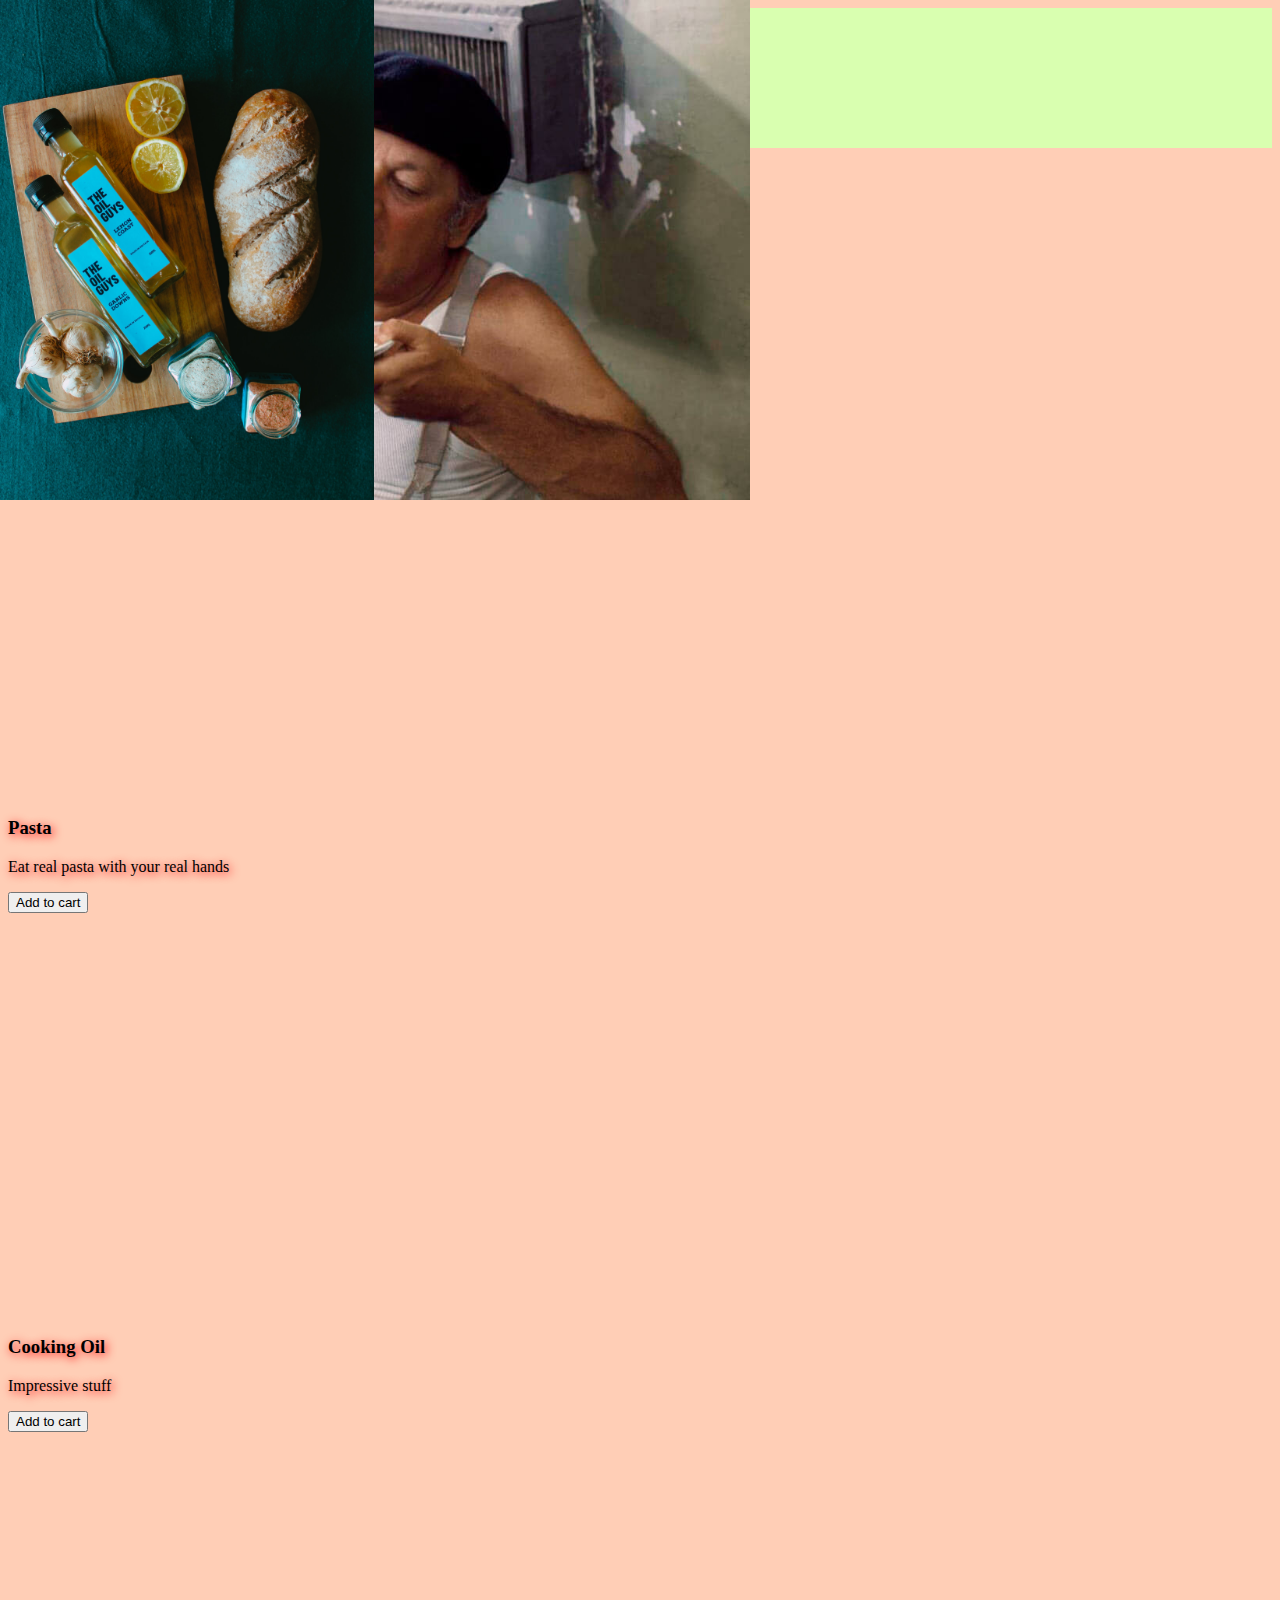
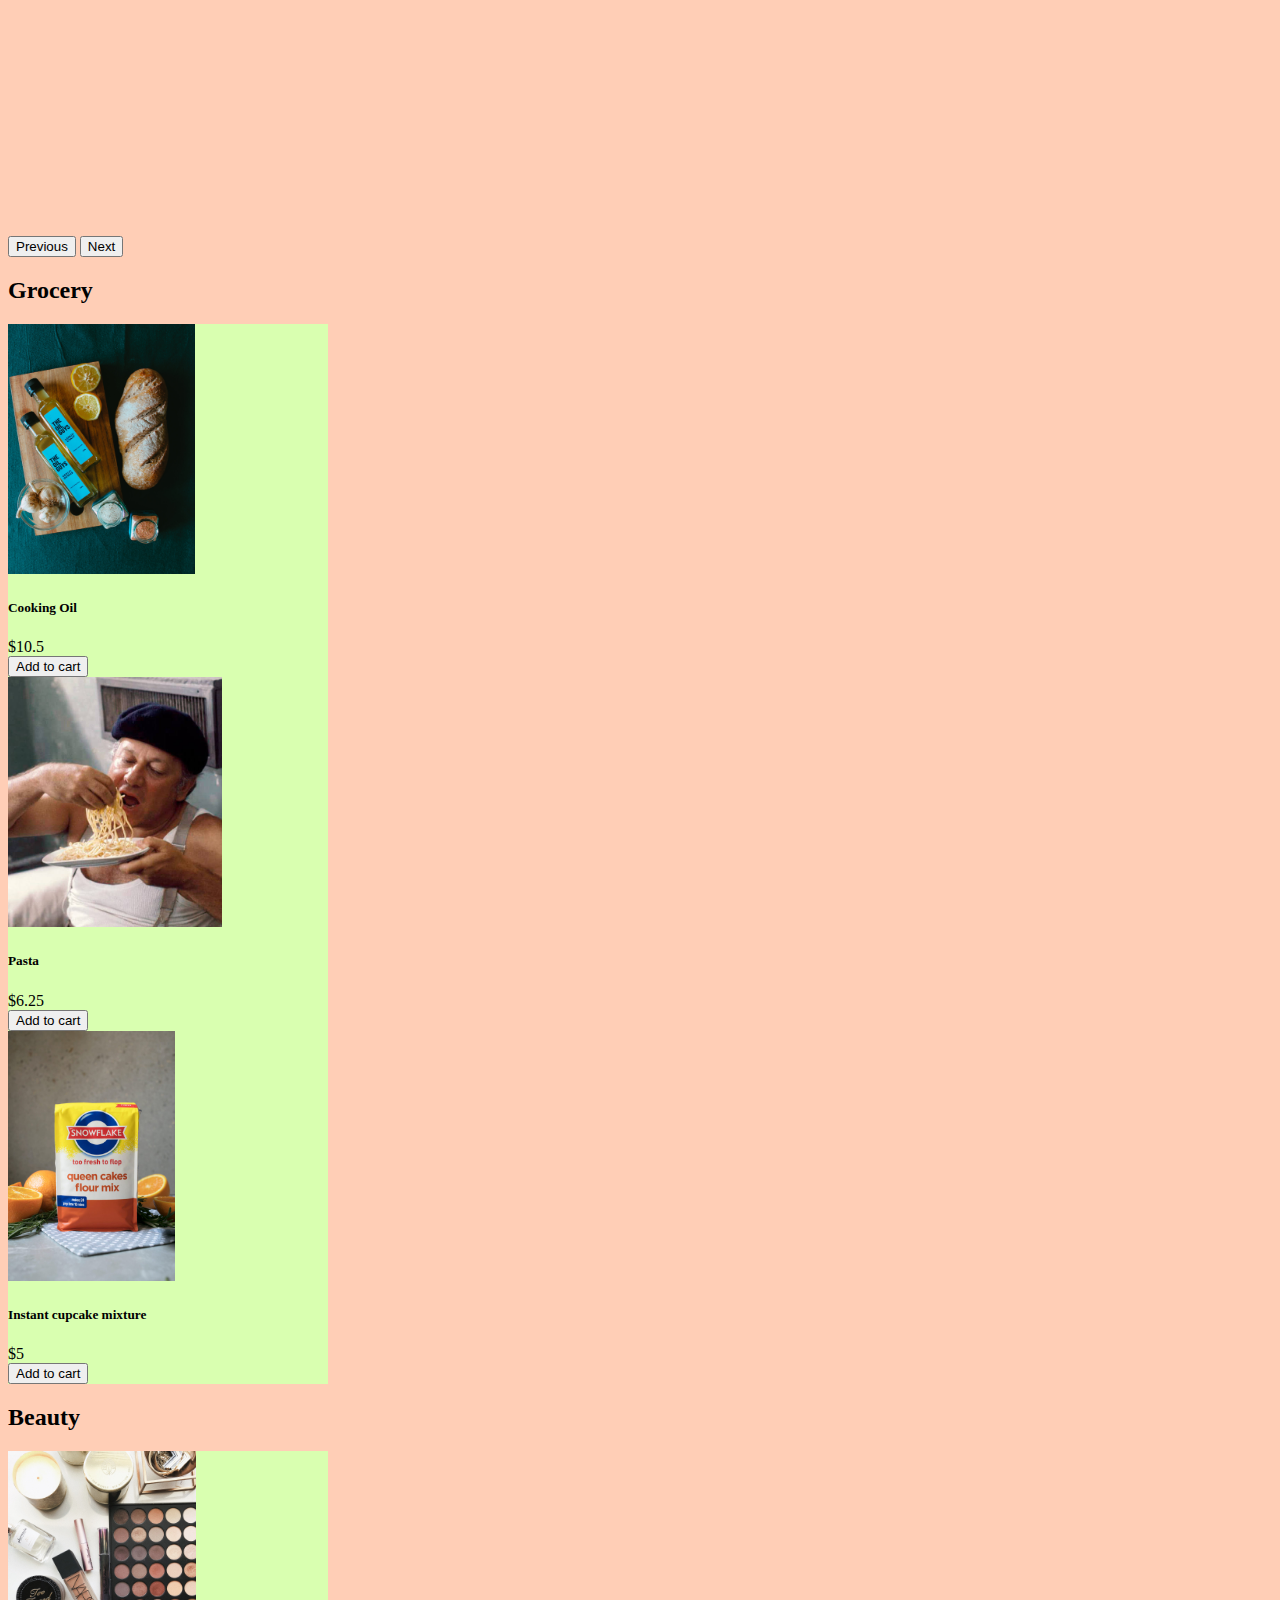
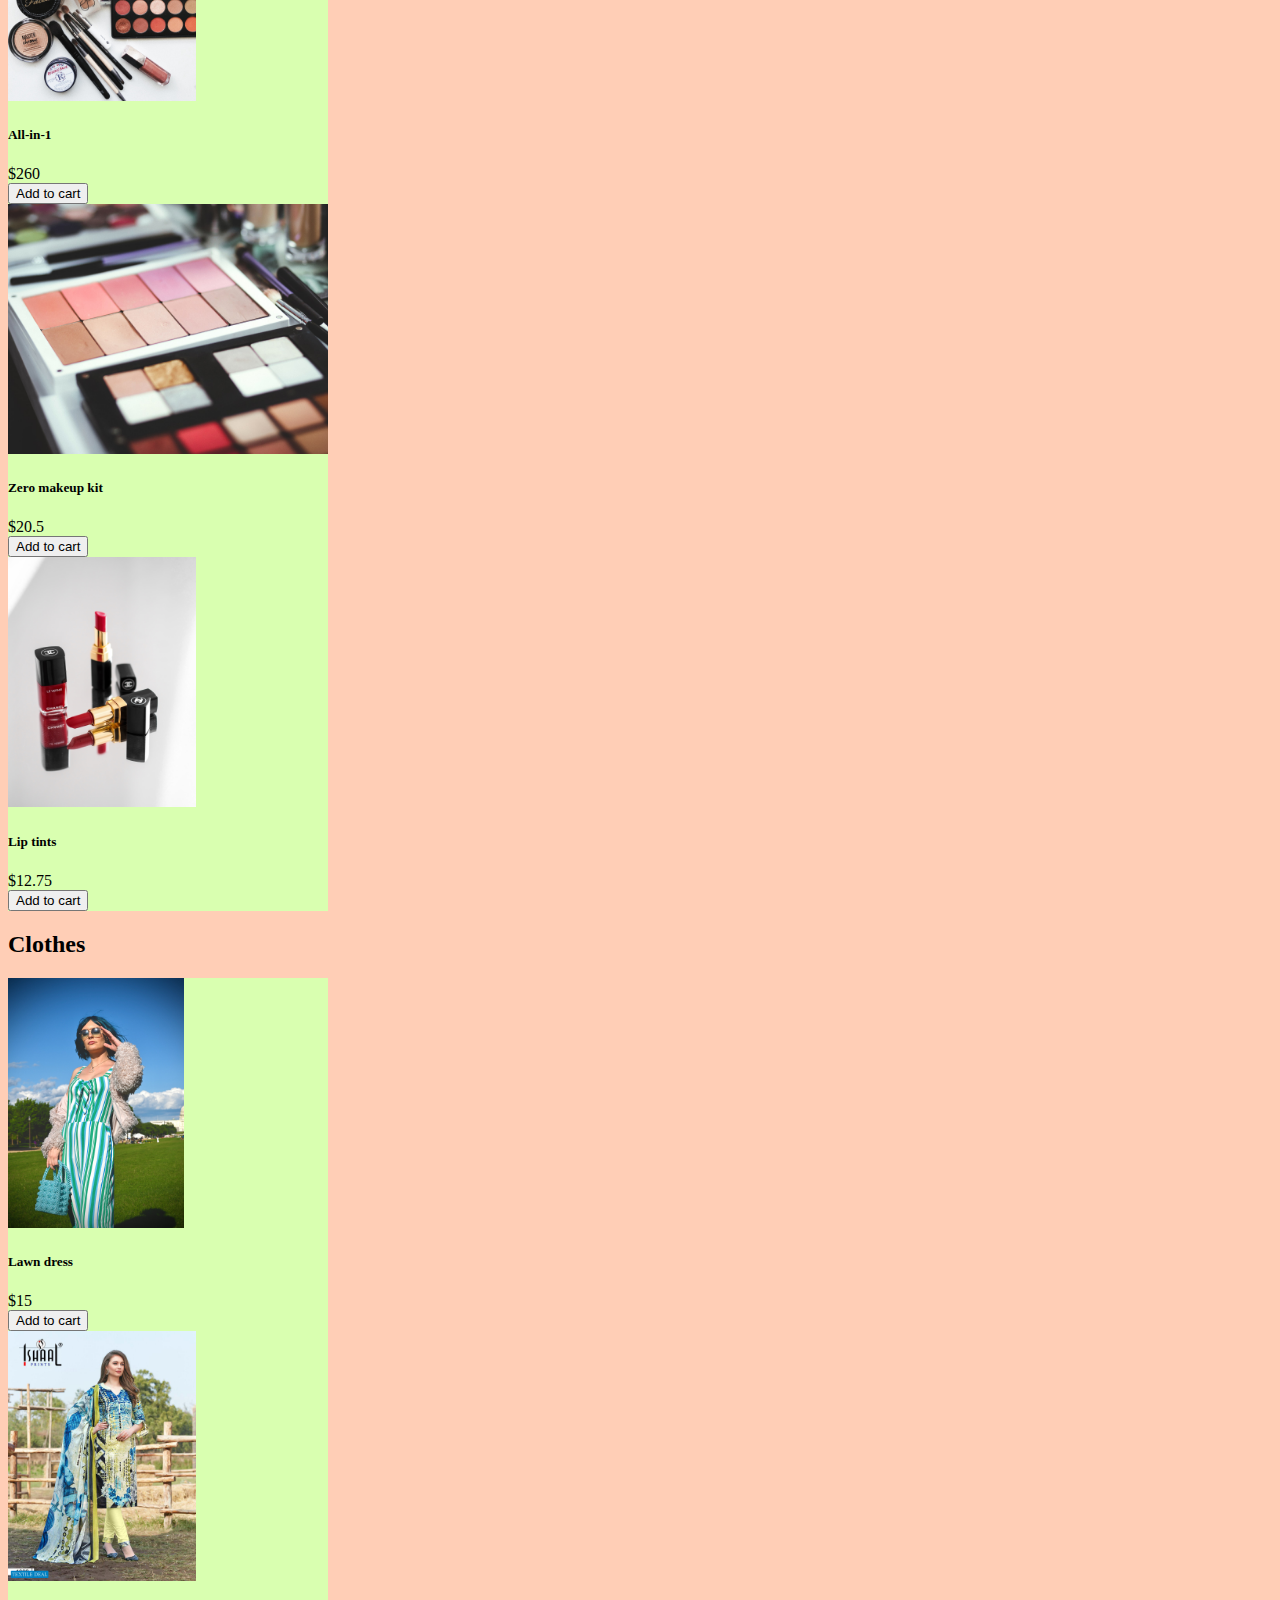
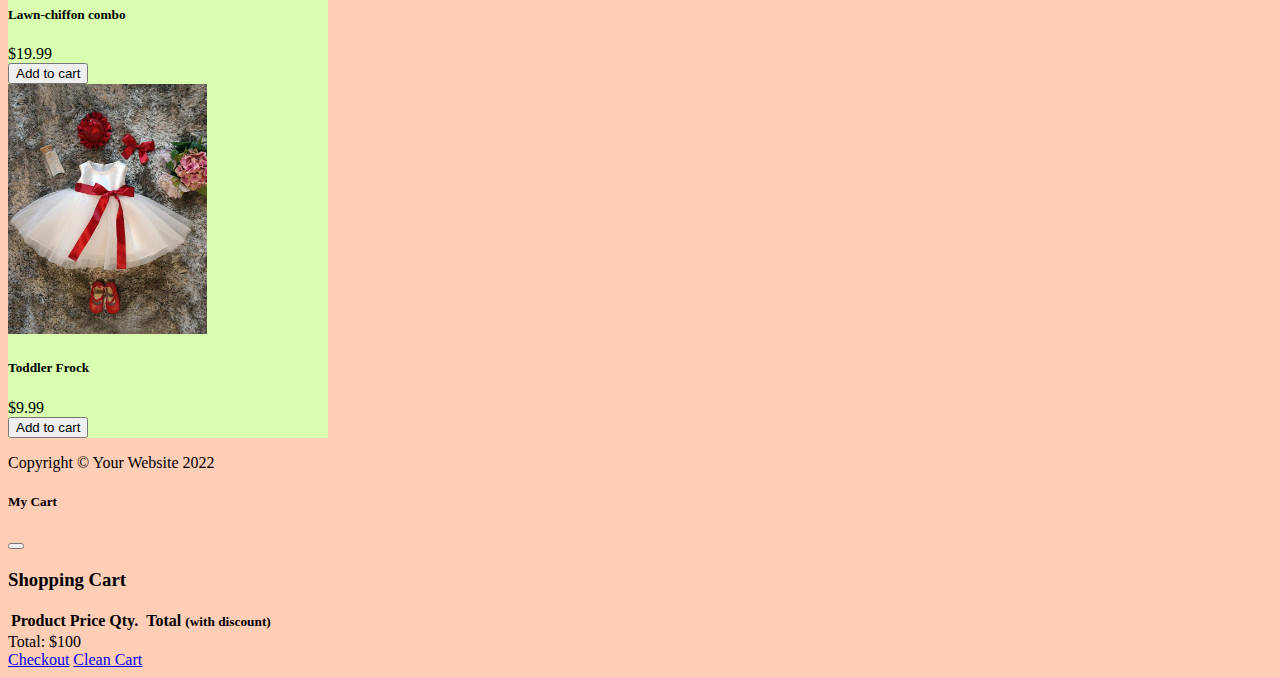
<file: index.html>
<!DOCTYPE html>
<html lang="en">

<head>
	<meta charset="utf-8" />
	<meta name="viewport" content="width=device-width, initial-scale=1, shrink-to-fit=no" />
	<meta name="description" content="" />
	<meta name="author" content="" />
	<title>ShopNow</title>
	<!-- Favicon-->
	<link rel="icon" type="image/x-icon" href="images/favicon.ico" />
	<link href="https://cdn.jsdelivr.net/npm/bootstrap@5.1.3/dist/css/bootstrap.min.css" rel="stylesheet"
		integrity="sha384-1BmE4kWBq78iYhFldvKuhfTAU6auU8tT94WrHftjDbrCEXSU1oBoqyl2QvZ6jIW3" crossorigin="anonymous">
	<link rel="stylesheet" href="./css/custom.css">

	<!-- Bootstrap icons-->
	<link rel="stylesheet" href="https://use.fontawesome.com/releases/v5.8.1/css/all.css"
		integrity="sha384-50oBUHEmvpQ+1lW4y57PTFmhCaXp0ML5d60M1M7uH2+nqUivzIebhndOJK28anvf" crossorigin="anonymous">
	<!-- Core theme CSS (includes Bootstrap)-->
</head>

<body data-bs-spy="scroll" data-bs-target="#navbar-example2" data-bs-offset="50">
	<!-- Navigation-->
	<nav class="navbar sticky-top py-3 py-lg-0 navbar-light bg-light navbar-expand-lg" id="navbar-example2">
		<div class="container d-flex">
			<a class="navbar-brand" href="#!">ShopNow</a>
			<div class="d-flex flex-row order-lg-last align-items-center">

				<button type="button" class="navbar-toggler order-last collapsed" data-bs-toggle="collapse"
					data-bs-target="#navbar" aria-expanded="false" aria-controls="navbar">
					<span class="navbar-toggler-icon"></span>
				</button>
				<ul class="navbar-nav me-3 me-lg-0 d-flex flex-row align-items-center">
					<li class="dropdown search-dropdown nav-item py-lg-3">
						<a href="javascript:void(0)" class="btn btn-outline-dark flex-center" type="button"
							data-bs-toggle="modal" data-bs-target="#cartModal" onclick="open_modal()"
							data-bs-auto-close="outside">
							<!-- open_modal llama a printCard() -->
							<i class="fas fa-shopping-cart me-1"></i> Cart <span
								class="badge bg-dark text-white ms-1 rounded-pill" id="count_product">0</span>
						</a>
					</li>
				</ul>
			</div>

			<div id="navbar" class="navbar-collapse collapse">

				<ul class="navbar-nav me-auto mb-4 mb-lg-0 ms-lg-5">
					<li class="nav-item">
						<a class="nav-link" href="#grocery"><i class="fas fa-shopping-basket"></i> Grocery</a>
					</li>
					<li class="nav-item">
						<a class="nav-link" href="#beauty"><i class="fas fa-heart"></i> Beauty</a>
					</li>
					<li class="nav-item">
						<a class="nav-link" href="#clothes"><i class="fas fa-tshirt"></i> Clothes</a>
					</li>

				</ul>
			</div>
		</div>
	</nav>

	<!-- Header-->
	<header>
		<!--  class="bg-dark py-5" -->
		<div class="container px-4 px-lg-5 my-5">
			<div class="text-center text-white">
				<h1 class="display-4 fw-bolder">IT Academy Shop</h1>
				<p class="lead fw-normal text-white-50 mb-0">Get up to 50% off <span style="background: yellow;">Today
						Only!</span> </p>
			</div>
		</div>
	</header>

	<!-- Carousel -->

	<div id="carouselExampleCaptions" class="carousel slide" data-bs-ride="false">
		<div class="carousel-indicators">
			<button type="button" data-bs-target="#carouselExampleCaptions" data-bs-slide-to="0" class="active"
				aria-current="true" aria-label="Slide 1"></button>
			<button type="button" data-bs-target="#carouselExampleCaptions" data-bs-slide-to="1"
				aria-label="Slide 2"></button>
			<button type="button" data-bs-target="#carouselExampleCaptions" data-bs-slide-to="2"
				aria-label="Slide 3"></button>
		</div>
		<div class="carousel-inner">
			<div class="carousel-item active">
				<img src="./images/Zero_makeup_kit.jpg" class="d-block w-100" alt="...">
				<div class="carousel-caption d-none d-md-block">
					<h3>Zero Makeup Kit</h3>
					<p>The first Lorem</p>
					<div class="text-center"><button type="button" onclick="addToCart(5)" class="btn btn-warning ">Add
							to
							cart</button></div>
				</div>
			</div>
			<div class="carousel-item">
				<img src="./images/pasta_large.jpg" class="d-block w-100" alt="...">
				<div class="carousel-caption d-none d-md-block">
					<h3>Pasta</h3>
					<p>Eat real pasta with your real hands</p>
					<div class="text-center"><button type="button" onclick="addToCart(2)" class="btn btn-warning ">Add
							to
							cart</button></div>
				</div>
			</div>
			<div class="carousel-item">
				<img src="./images/Cooking_Oil.jpg" class="d-block w-100" alt="...">
				<div class="carousel-caption d-none d-md-block">
					<h3>Cooking Oil</h3>
					<p>Impressive stuff</p>
					<div class="text-center"><button type="button" onclick="addToCart(1)" class="btn btn-warning">Add to
							cart</button></div>
				</div>
			</div>
		</div>
		<button class="carousel-control-prev" type="button" data-bs-target="#carouselExampleCaptions"
			data-bs-slide="prev">
			<span class="carousel-control-prev-icon" aria-hidden="true"></span>
			<span class="visually-hidden">Previous</span>
		</button>
		<button class="carousel-control-next" type="button" data-bs-target="#carouselExampleCaptions"
			data-bs-slide="next">
			<span class="carousel-control-next-icon" aria-hidden="true"></span>
			<span class="visually-hidden">Next</span>
		</button>
	</div>



	<!-- Section-->
	<section class="pt-5" id="grocery">
		<h2 class="text-center"><i class="fas fa-shopping-basket pe-3"></i>Grocery</h2>
		<div class="container px-4 px-lg-5 mt-5">
			<div class="row gx-4 gx-lg-5 4 row-cols-md-2 row-cols-xl-3 justify-content-center">
				<div class="col mb-5">
					<div class="card  shadow h-100 mx-auto">
						<img class="card-img-top" src="./images/Cooking_Oil.jpg" alt="..." />
						<div class="card-body p-4">
							<div class="text-center">
								<h5 class="fw-bolder">Cooking Oil</h5>
								$10.5
							</div>
						</div>
						<div class="card-footer p-4 pt-0 border-top-0 bg-transparent">
							<div class="text-center"><button type="button" onclick="addToCart(1)"
									class="btn btn-warning ">Add to cart</button></div>
						</div>
					</div>
				</div>
				<div class="col mb-5">
					<div class="card shadow h-100 mx-auto">
						<img class="card-img-top" src="./images/pasta.jpg" alt="..." />
						<div class="card-body p-4">
							<div class="text-center">
								<h5 class="fw-bolder">Pasta</h5>
								$6.25
							</div>
						</div>
						<div class="card-footer p-4 pt-0 border-top-0 bg-transparent">
							<div class="text-center"><button type="button" onclick="addToCart(2)"
									class="btn btn-warning ">Add to cart</button></div>
						</div>
					</div>
				</div>
				<div class="col mb-5">
					<div class="card shadow h-100 mx-auto">
						<img class="card-img-top" src="./images/Instant_cupcake_mixture.jpg" alt="..." />
						<div class="card-body p-4">
							<div class="text-center">
								<h5 class="fw-bolder">Instant cupcake mixture</h5>
								$5
							</div>
						</div>
						<div class="card-footer p-4 pt-0 border-top-0 bg-transparent">
							<div class="text-center"><button type="button" onclick="addToCart(3)"
									class="btn btn-warning ">Add to cart</button></div>
						</div>
					</div>
				</div>

			</div>
		</div>
	</section>
	<section class="pt-5" id="beauty">
		<h2 class="text-center"><i class="fas fa-heart pe-3"></i>Beauty</h2>
		<div class="container px-4 px-lg-5 mt-5">
			<div class="row gx-4 gx-lg-5 4 row-cols-md-2 row-cols-xl-3 justify-content-center">
				<div class="col mb-5">
					<div class="card shadow h-100 shadow mx-auto">
						<img class="card-img-top" src="./images/all_in_one.jpg" alt="..." />
						<div class="card-body p-4">
							<div class="text-center">
								<h5 class="fw-bolder">All-in-1</h5>
								$260
							</div>
						</div>
						<div class="card-footer p-4 pt-0 border-top-0 bg-transparent">
							<div class="text-center"><button type="button" onclick="addToCart(4)"
									class="btn btn-warning ">Add to cart</button></div>
						</div>
					</div>
				</div>
				<div class="col mb-5">
					<div class="card shadow h-100 mx-auto">
						<img class="card-img-top" src="./images/Zero_makeup_kit.jpg" alt="..." />
						<div class="card-body p-4">
							<div class="text-center">
								<h5 class="fw-bolder">Zero makeup kit</h5>
								$20.5
							</div>
						</div>
						<div class="card-footer p-4 pt-0 border-top-0 bg-transparent">
							<div class="text-center"><button type="button" onclick="addToCart(5)"
									class="btn btn-warning ">Add to cart</button></div>
						</div>
					</div>
				</div>
				<div class="col mb-5">
					<div class="card shadow h-100 mx-auto">
						<img class="card-img-top" src="./images/Lip_tints.jpg" alt="..." />
						<div class="card-body p-4">
							<div class="text-center">
								<h5 class="fw-bolder">Lip tints</h5>
								$12.75
							</div>
						</div>
						<div class="card-footer p-4 pt-0 border-top-0 bg-transparent">
							<div class="text-center"><button type="button" onclick="addToCart(6)"
									class="btn btn-warning ">Add to cart</button></div>
						</div>
					</div>
				</div>

			</div>
		</div>
	</section>
	<section class="pt-5" id="clothes">
		<h2 class="text-center"><i class="fas fa-tshirt pe-3"></i>Clothes</h2>
		<div class="container px-4 px-lg-5 mt-5">
			<div class="row gx-4 gx-lg-5 4 row-cols-md-2 row-cols-xl-3 justify-content-center">
				<div class="col mb-5">
					<div class="card shadow h-100 mx-auto">
						<img class="card-img-top" src="./images/Lawn_dress.jpg" alt="..." />
						<div class="card-body p-4">
							<div class="text-center">
								<h5 class="fw-bolder">Lawn dress</h5>
								$15
							</div>
						</div>
						<div class="card-footer p-4 pt-0 border-top-0 bg-transparent">
							<div class="text-center"><button type="button" onclick="addToCart(7)"
									class="btn btn-warning ">Add to cart</button></div>
						</div>
					</div>
				</div>
				<div class="col mb-5">
					<div class="card shadow h-100 mx-auto">
						<img class="card-img-top" src="./images/Lawn-chiffon_combo.jpg" alt="..." />
						<div class="card-body p-4">
							<div class="text-center">
								<h5 class="fw-bolder">Lawn-chiffon combo</h5>
								$19.99
							</div>
						</div>
						<div class="card-footer p-4 pt-0 border-top-0 bg-transparent">
							<div class="text-center"><button type="button" onclick="addToCart(8)"
									class="btn btn-warning ">Add to cart</button></div>
						</div>
					</div>
				</div>
				<div class="col mb-5">
					<div class="card shadow h-100 mx-auto">
						<img class="card-img-top" src="./images/Toddler_Frock.jpg" alt="..." />
						<div class="card-body p-4">
							<div class="text-center">
								<h5 class="fw-bolder">Toddler Frock</h5>
								$9.99
							</div>
						</div>
						<div class="card-footer p-4 pt-0 border-top-0 bg-transparent">
							<div class="text-center"><button type="button" onclick="addToCart(9)"
									class="btn btn-warning ">Add to cart</button></div>
						</div>
					</div>
				</div>

			</div>
		</div>


		<!-- boton generateCart 
		<div class="m-5">
			<div class="text-center"><button type="button" onclick="generateCart()"
					class="btn btn-lg btn-primary">generate
					Cart</button></div>
		</div>-->


	</section>

	<!-- Footer-->
	<footer class="py-3 bg-dark">
		<div class="container">
			<p class="m-0 text-center text-white">Copyright &copy; Your Website 2022</p>
		</div>
	</footer>

	<!-- ventana carrito -->
	<div class="modal fade" id="cartModal" tabindex="-1" aria-labelledby="exampleModalLabel" aria-hidden="true">
		<div class="modal-dialog">
			<div class="modal-content">
				<div class="modal-header">
					<h5 class="modal-title" id="exampleModalLabel"><i class="fas fa-cart-arrow-down"></i> My Cart</h5>
					<button type="button" class="btn-close" data-bs-dismiss="modal" aria-label="Close"></button>
				</div>
				<div class="modal-body">
					<h3 class="text-center bill px-5">Shopping Cart</h3>
					<table class="table">
						<thead>
							<tr>
								<th scope="col">Product</th>
								<th scope="col">Price</th>
								<th scope="col">Qty.</th>
								<th scope="col"></th>
								<th scope="col">Total <small>(with discount)</small></th>
							</tr>
						</thead>
						<tbody id="cart_list">
							<!-- 							<tr>
								<th>Cooking oil</th>
								<td>$10.5</td>
								<td>2</td>
								<td>$21</td>
							</tr>
							<tr>
								<th scope="row">Pasta</th>
								<td>$6.25</td>
								<td>1</td>
								<td>$6.25</td>
							</tr>
							<tr>
								<th scope="row">Lawn dress</th>
								<td>$15</td>
								<td>3</td>
								<td>$45</td>
							</tr> -->
						</tbody>
					</table>
					<div class="text-center fs-3">
						Total: $<span id="total_price">100</span>
					</div>
					<div class="text-center">
						<a href="checkout.html" class="btn btn-primary m-3">Checkout</a>
						<a href="javascript:void(0)" onclick="cleanCart()" class="btn btn-primary m-3">Clean Cart</a>
					</div>
				</div>
			</div>
		</div>
	</div>

	<!-- Bootstrap core JS-->
	<script src="https://cdn.jsdelivr.net/npm/bootstrap@5.1.3/dist/js/bootstrap.bundle.min.js"
		integrity="sha384-ka7Sk0Gln4gmtz2MlQnikT1wXgYsOg+OMhuP+IlRH9sENBO0LRn5q+8nbTov4+1p"
		crossorigin="anonymous"></script>

	<!-- Core theme JS-->
	<script src="js/shop.js"></script>
	<script src="js/checkout.js"></script>
</body>

</html>
</file>
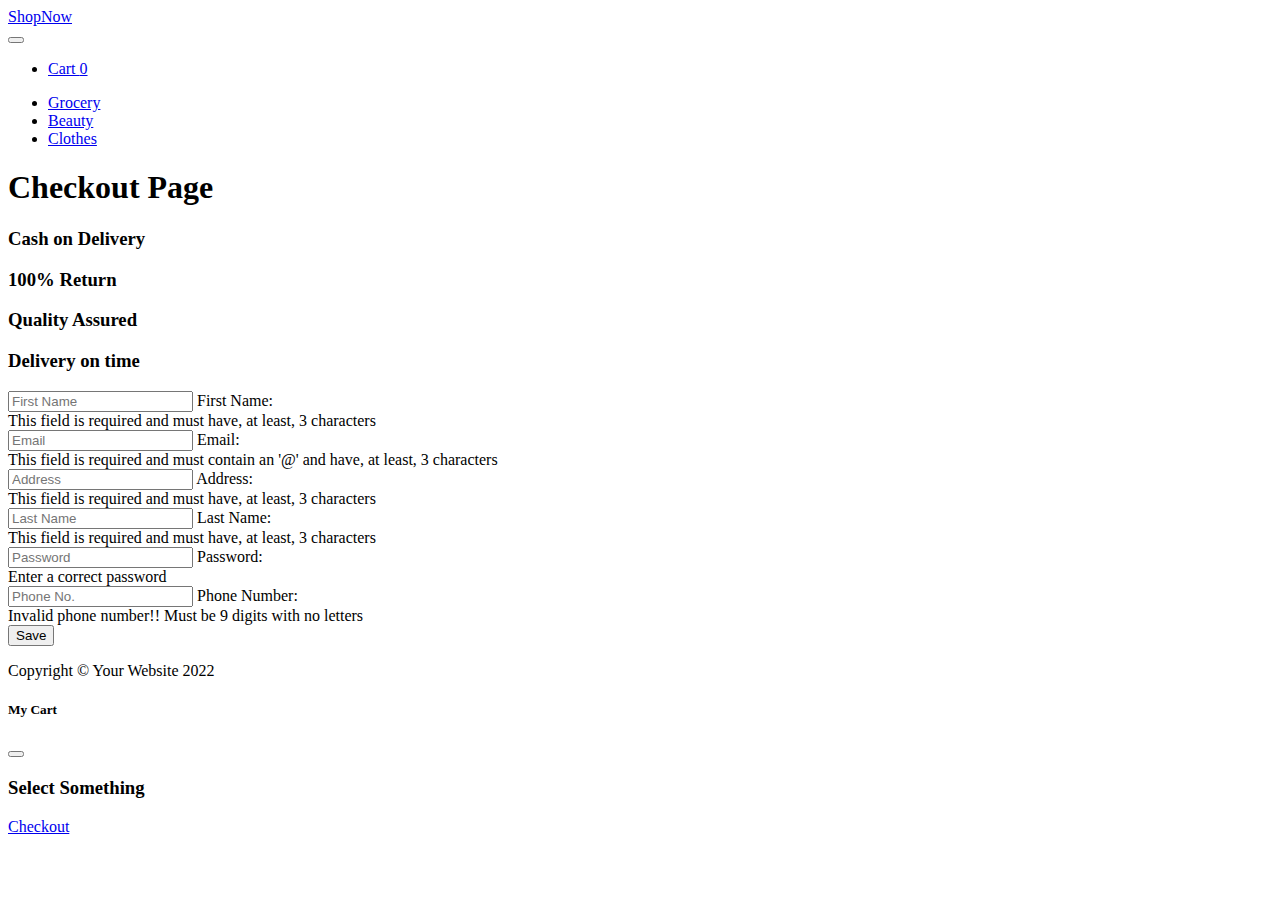
<file: checkout.html>
<!DOCTYPE html>
<html lang="en">

<head>
	<meta charset="utf-8" />
	<meta name="viewport" content="width=device-width, initial-scale=1, shrink-to-fit=no" />
	<meta name="description" content="" />
	<meta name="author" content="" />
	<title>Checkout</title>
	<!-- Favicon-->
	<link rel="icon" type="image/x-icon" href="images/favicon.ico" />
	<link href="https://cdn.jsdelivr.net/npm/bootstrap@5.0.2/dist/css/bootstrap.min.css" rel="stylesheet"
		integrity="sha384-EVSTQN3/azprG1Anm3QDgpJLIm9Nao0Yz1ztcQTwFspd3yD65VohhpuuCOmLASjC" crossorigin="anonymous">

	<!-- Bootstrap icons-->
	<link rel="stylesheet" href="https://use.fontawesome.com/releases/v5.8.1/css/all.css"
		integrity="sha384-50oBUHEmvpQ+1lW4y57PTFmhCaXp0ML5d60M1M7uH2+nqUivzIebhndOJK28anvf" crossorigin="anonymous">
	<!-- Core theme CSS (includes Bootstrap)-->
</head>

<body>
	<!-- Navigation-->
	<nav class="navbar py-3 py-lg-0 navbar-light bg-light navbar-expand-lg" id="navbar-example2">
		<div class="container d-flex">
			<a class="navbar-brand" href="#!">ShopNow</a>
			<div class="d-flex flex-row order-lg-last align-items-center">

				<button type="button" class="navbar-toggler order-last collapsed" data-bs-toggle="collapse"
					data-bs-target="#navbar" aria-expanded="false" aria-controls="navbar">
					<span class="navbar-toggler-icon"></span>
				</button>
				<ul class="navbar-nav me-3 me-lg-0 d-flex flex-row align-items-center">
					<li class="dropdown search-dropdown nav-item py-lg-3">
						<!-- eso de modal llama al #cartModal que habre la ventana -->
						<a href="javascript:void(0)" class="btn btn-outline-dark flex-center" type="button"
							data-bs-toggle="modal" data-bs-target="#cartModal" onclick="open_modal()"
							data-bs-auto-close="outside">
							<i class="fas fa-shopping-cart me-1"></i> Cart <span
								class="badge bg-dark text-white ms-1 rounded-pill" id="count_product">0</span>
						</a>
					</li>
				</ul>
			</div>

			<div id="navbar" class="navbar-collapse collapse">

				<ul class="navbar-nav me-auto mb-4 mb-lg-0 ms-lg-5">
					<li class="nav-item">
						<a class="nav-link" href="#grocery"><i class="fas fa-shopping-basket"></i> Grocery</a>
					</li>
					<li class="nav-item">
						<a class="nav-link" href="#beauty"><i class="fas fa-heart"></i> Beauty</a>
					</li>
					<li class="nav-item">
						<a class="nav-link" href="#clothes"><i class="fas fa-tshirt"></i> Clothes</a>
					</li>

				</ul>
			</div>
		</div>
	</nav>
	<div class="container">
		<h1 class="text-center head m-4">Checkout Page</h1>

		<div class="row mr-0">
			<div class="col-sm-6">
				<h3 class="my-3 bord shadow text-center"><i class="fas fa-dollar-sign p-2"></i>Cash on Delivery</h3>
			</div>
			<div class="col-sm-6 ">
				<h3 class="my-3 bord shadow text-center"><i class="fas fa-arrows-alt-h p-2"></i>100% Return</h3>
			</div>
		</div>

		<div class="row mr-0">
			<div class="col-sm-6">
				<h3 class="my-3 bord shadow text-center"><i class="far fa-thumbs-up p-2"></i>Quality Assured</h3>
			</div>
			<div class="col-sm-6 ">
				<h3 class="my-3 bord shadow text-center"><i class="fas fa-stopwatch p-2"></i>Delivery on time</h3>
			</div>
		</div>

		<!-- Form -->
		<form class="form" novalidate>
			<div class="row bord p-5 shadow md-m-5">
				<div class="col-md-6">
					<div class="mt-3 form-floating">
						<input id="fName" class="form-control ml-3" type="text" placeholder="First Name"
							pattern="[a-zA-ZÀ-ÿ\s]{3,}" required />
						<label for="fName" class="form-label">First Name:</label>
						<div id="errorName" class="invalid-feedback">This field is required and must have, at least, 3
							characters</div>
						<!-- <div class="valid-feedback">OK!</div> -->
					</div>

					<div class="mt-3 form-floating">
						<input id="fEmail" class="form-control ml-3" type="email" placeholder="Email" minlength="4"
							required />
						<label for="fEmail" class="form-label">Email:</label>
						<div id="errorEmail" class="invalid-feedback">This field is required and must contain an '@' and
							have, at least, 3 characters</div>
					</div>

					<div class="mt-3 form-floating">
						<input id="fAddress" class="form-control" type="text" placeholder="Address" minlength="3"
							required />
						<label for="fAddress" class="form-label">Address:</label>
						<div id="errorAddress" class="invalid-feedback">This field is required and must have, at least,
							3 characters
						</div>
					</div>
				</div>

				<div class="col-md-6">
					<div class="mt-3 form-floating">
						<input id="fLastN" class="form-control" type="text" placeholder="Last Name"
							pattern="[a-zA-ZÀ-ÿ\s]{3,}" required />
						<label for="fLastN" class="form-label">Last Name:</label>
						<div id="errorLastN" class="invalid-feedback">This field is required and must have, at least, 3
							characters
						</div>
					</div>

					<div class="mt-3 form-floating">
						<!-- passoword -->
						<input id="fPassword" class="form-control" title="(4-8 characters)" type="password"
							placeholder="Password" pattern="(?=.*[0-9])(?=.*[a-zA_Z]).{4,8}" required />
						<label for="fPassword" class="form-label">Password:</label>
						<!-- pattern con regla: por lo menos letra y numero, 4-8 -->
						<div id="errorPassword" class="invalid-feedback">Enter a correct password</div>
					</div>

					<div class="mt-3 form-floating">
						<!-- cambio a type text para poner el pattern -->
						<input id="fPhone" class="form-control" type="text" placeholder="Phone No." pattern="[0-9]{9}"
							required />
						<label for="fPhone" class="form-label">Phone Number:</label>
						<div id="errorPhone" class="invalid-feedback">Invalid phone number!! Must be 9 digits with no
							letters</div>
					</div>
				</div>

				<div class="col-12 mt-4 final">
					<!-- cambio desde type="submit" a "button" para evitar que cargue la pagina -->
					<button type="button" id="btn" class="p-2 px-4 btn btn-primary shadow-lg" onclick="validate()">
						<i class="fas fa-cart-arrow-down p-2"></i>Save
					</button>
				</div>
			</div>
		</form>

	</div>


	<!-- Footer-->
	<footer class="py-3 bg-dark">
		<div class="container">
			<p class="m-0 text-center text-white">Copyright &copy; Your Website 2022</p>
		</div>
	</footer>

	<div class="modal fade" id="cartModal" tabindex="-1" aria-labelledby="exampleModalLabel" aria-hidden="true">
		<div class="modal-dialog">
			<div class="modal-content">
				<div class="modal-header">
					<h5 class="modal-title" id="exampleModalLabel"><i class="fas fa-cart-arrow-down"></i> My Cart</h5>
					<button type="button" class="btn-close" data-bs-dismiss="modal" aria-label="Close"></button>
				</div>
				<div class="modal-body">
					<div>
						<ul class="list">

						</ul>
						<div>
							<h3 class="text-center bill px-5">Select Something</h3>
						</div>
						<div class="text-center">
							<a href="checkout.html" class="btn btn-primary m-3">Checkout</a>
						</div>
					</div>
				</div>
			</div>
		</div>
	</div>

	<!-- Bootstrap core JS-->
	<script src="https://cdn.jsdelivr.net/npm/bootstrap@5.0.2/dist/js/bootstrap.bundle.min.js"
		integrity="sha384-MrcW6ZMFYlzcLA8Nl+NtUVF0sA7MsXsP1UyJoMp4YLEuNSfAP+JcXn/tWtIaxVXM"
		crossorigin="anonymous"></script>

	<!-- Core theme JS-->
	<script src="js/shop.js"></script>
	<script src="js/checkout.js"></script>
</body>

</html>
</file>
<file: css/custom.css>
body {
  background-color: rgb(255, 206, 182);
}
.navbar {
  background-color: rgb(217, 255, 176) !important;
}
h1 {
  color: red;
}
.lead {
  color: black !important;
}
img {
  height: 250px;
  object-fit: cover;
}
.carousel {
  text-shadow: 2px 2px 10px rgb(255, 0, 0);
}
.carousel .icarousel-item {
  height: 500px;
}
.carousel-item {
  height: 500px;
}
.carousel-item img {
  position: absolute;
  top: 0;
  left: 0;
  min-height: 500px;
}
.card {
  background-color: rgb(217, 255, 176);
  width: 320px;
  overflow: hidden;
}
.btn-circle {
  border-radius: 100%;
}
.card-img-top:hover {
  transform: scale(1.2);
}
</file>
